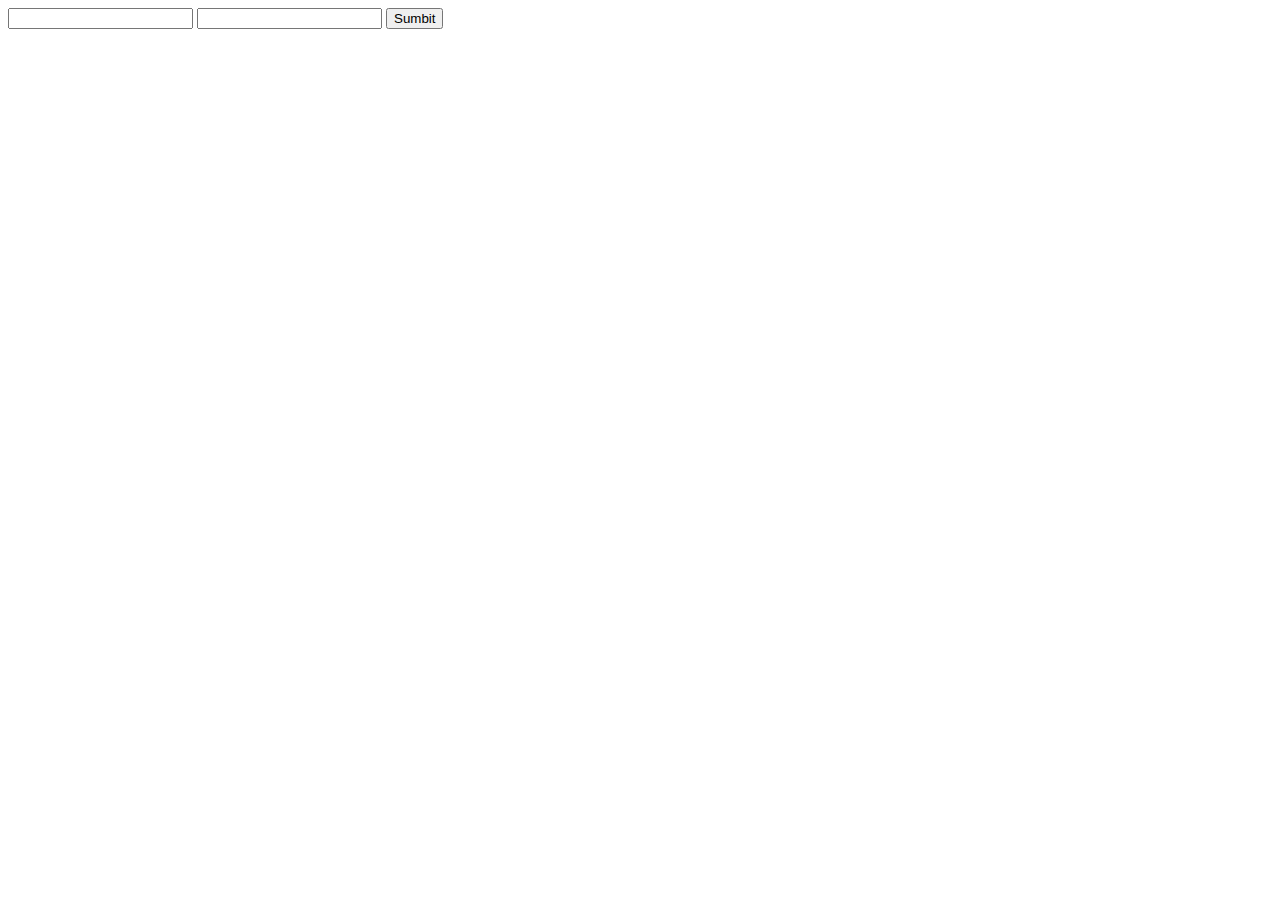
<file: src/main/resources/templates/addTerm.html>
<!DOCTYPE html>
<html xmlns:th="http://www.thymeleaf.org">
<head>
    <meta charset="UTF-8">
    <title>Title</title>
    <link th:href="@{/styles/cssandjs/styles.css}" rel="stylesheet" />
</head>
<body>
    <div id="body">
        <form action="/postTerm">
            <input name="term">
            <input name="definition">
            <input type="submit" value="Sumbit">
        </form>
    </div>
</body>
</html>
</file>
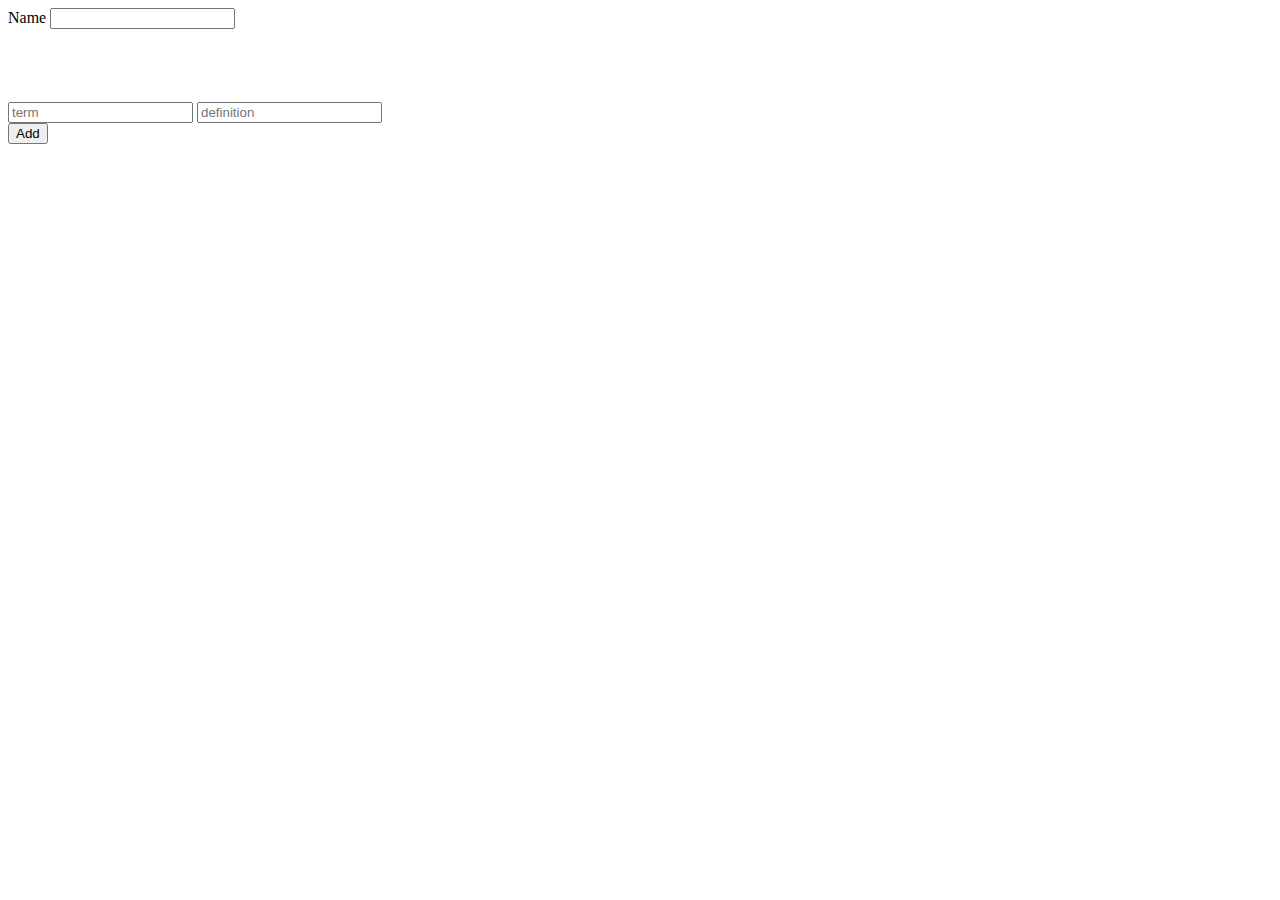
<file: src/main/resources/templates/createSet.html>
<!DOCTYPE html>
<html xmlns:th="http://www.thymeleaf.org">
<head>
    <meta charset="UTF-8">
    <title>Title</title>
    <script th:src="@{/webjars/jquery/5.3.3/jquery.min.js}"></script>
    <script th:src="@{/webjars/bootstrap/5.3.3/js/bootstrap.min.js}"></script>
    <title>WebJars Demo</title>
    <link rel="stylesheet"
          th:href="@{/webjars/bootstrap/5.3.3/css/bootstrap.min.css}" />
    <link th:href="@{/styles/cssandjs/styles.css}" rel="stylesheet" />
</head>
<body>
    <div th:replace="fragments/header.html :: header"></div>
    <div id="body">
        <div class="mb-3" style="height: 40px">
            <label for="setName" class="form-label">Name</label>
            <input class="form-control" id="setName">
        </div>
        <br>
        <br>
        <br>

        <div id="terms">
            <div class="termContainer">
                <input placeholder="term" class="form-control term">
                <input placeholder="definition" class="form-control definition">
                <br>
            </div>
        </div>
        <button type="button" id="add" class="btn btn-primary">Add</button>
    </div>
<script>
    let body = document.getElementById("body");
    function collectData() {
        var name = document.getElementById('setName').value;

        var object = {
            name: name,
            terms: []
        };

        var terms = document.getElementsByClassName('termContainer');
        for(var i = 0; i < terms.length; i++) {
            term = terms[i].getElementsByClassName('term')[0].value;
            definition = terms[i].getElementsByClassName('definition')[0].value;
            term = {
                term: term,
                definition: definition
            }
            object.terms.push(term);
        }

        return object;
    }

    const addBtn = document.getElementById('add');
    const termForm = document.getElementsByClassName("termContainer")[0].cloneNode(true);

    let lastPersistedId = undefined;

    addBtn.onclick = function () {
        var newTermForm = termForm.cloneNode(true);
        body.insertBefore(newTermForm, addBtn);
    }

    setInterval(() => {
        let collectedData = collectData();

        if (collectedData.name.length !== 0) {

            collectedData.lastPersistedId = lastPersistedId;

            fetch("/postSet", {
                headers: {
                    "Content-Type": "application/json",
                },
                method: lastPersistedId === undefined ? "POST" : "PUT",
                body: JSON.stringify(collectedData),
            })
                .then(response => response.text())
                .then(data => {
                    lastPersistedId = data;
                });
        }
    }, 2000);

</script>
</body>
</html>
</file>
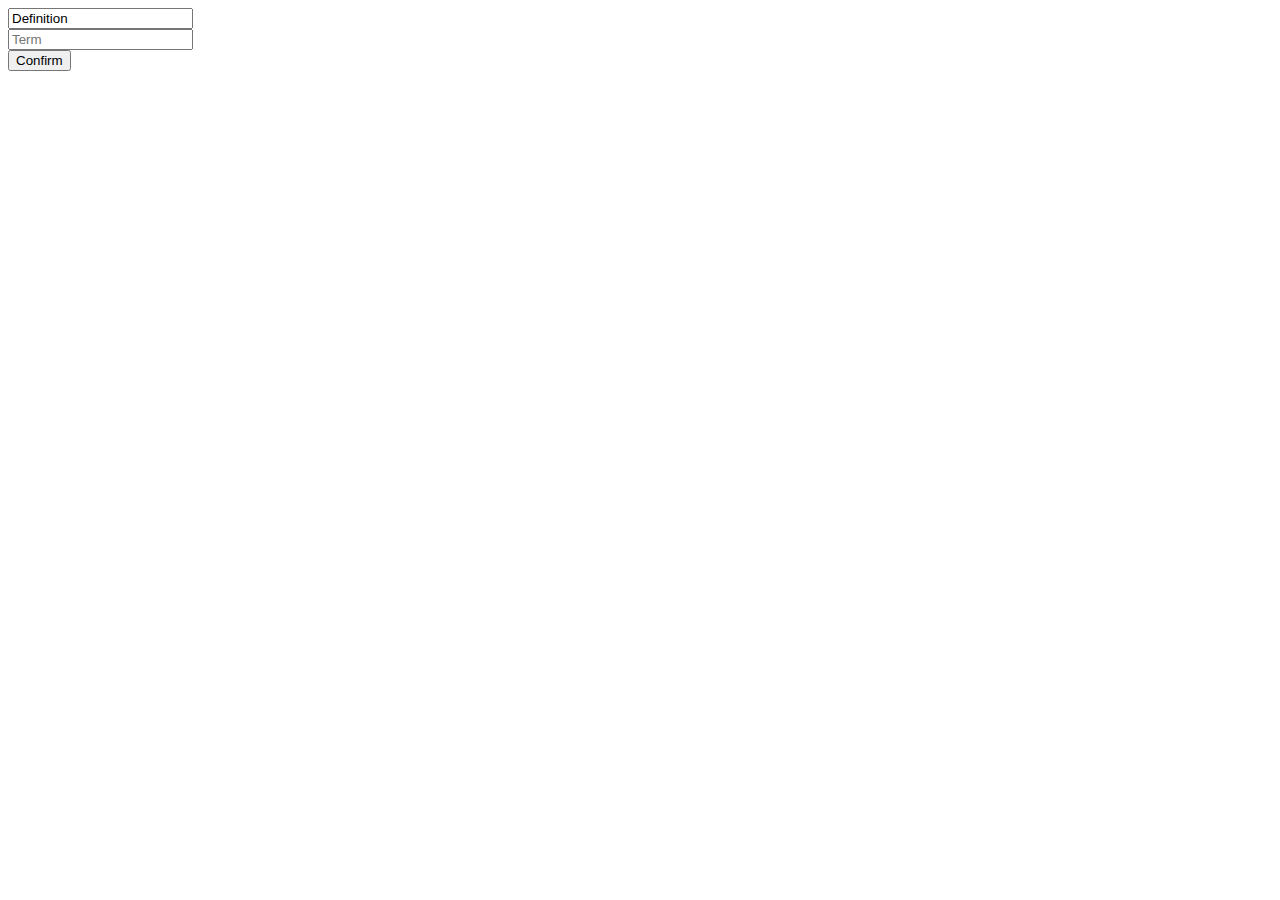
<file: src/main/resources/templates/learn.html>
<!DOCTYPE html>
<html lang="en">
<head>
    <meta charset="UTF-8">
    <title>Library</title>
    <script th:src="@{/webjars/jquery/5.3.3/jquery.min.js}"></script>
    <script th:src="@{/webjars/bootstrap/5.3.3/js/bootstrap.min.js}"></script>
    <link rel="stylesheet"
          th:href="@{/webjars/bootstrap/5.3.3/css/bootstrap.min.css}" />
    <link th:href="@{/styles/cssandjs/styles.css}" rel="stylesheet" />
</head>
<body>
    <div th:replace="fragments/header.html :: header"></div>
    <div id="body">
        <div class="form-group mb-2">
            <input type="text" readonly class="form-control-plaintext" id="definition" value="Definition">
        </div>
        <div class="form-group mx-sm-3 mb-2">
            <input type="term" class="form-control" id="term" placeholder="Term">
        </div>
        <button type="submit" id="submit" class="btn btn-primary mb-2">Confirm</button>
    </div>
<script th:inline="javascript">
    var learnEntity = [[${learn}]];
    const COUNT_OF_SUCCESSFUL_INPUTS = 2;
    var terms = learnEntity.terms;

    function validateAnswer(input, expected) {
        return input.toLowerCase().localeCompare(expected.toLowerCase()) === 0 ? true : false;
    }

    function update(data) {
        var xhr = new XMLHttpRequest();
        xhr.onreadystatechange = function () {
        }
        xhr.open('post', '/set/106/learn/52/update', true);
        xhr.setRequestHeader('Access-Control-Allow-Origin', 'application/x-www-form-urlencoded; charset=UTF-8');
        xhr.send(data);
    }

    function showNewTerm() {
        if (Object.keys(learnEntity.data).length === 0) {
            alert("Success!!!");
            return;
        }
        var randomTermId = Math.round(Math.random() * (terms.length - 1)); // it is not id of entity, it is position in array
        var term = terms[randomTermId];
        var termEntityId = term.id;
        if (learnEntity.data[termEntityId] === undefined) {
            showNewTerm();
        } else {
            document.getElementById("definition").value = term.definition;
            document.getElementById("submit").onclick = function() {
                let input = document.getElementById("term").value;
                if (validateAnswer(input, term.term)) {
                    learnEntity.data[termEntityId]++;
                    if (COUNT_OF_SUCCESSFUL_INPUTS === learnEntity.data[termEntityId]) {
                        delete learnEntity.data[termEntityId];
                    }
                    showNewTerm();
                } else {
                    learnEntity.data[termEntityId] = 0;
                }
                update(JSON.stringify(learnEntity.data));
            }
        }
    }

    showNewTerm();
</script>
</body>
</html>
</file>
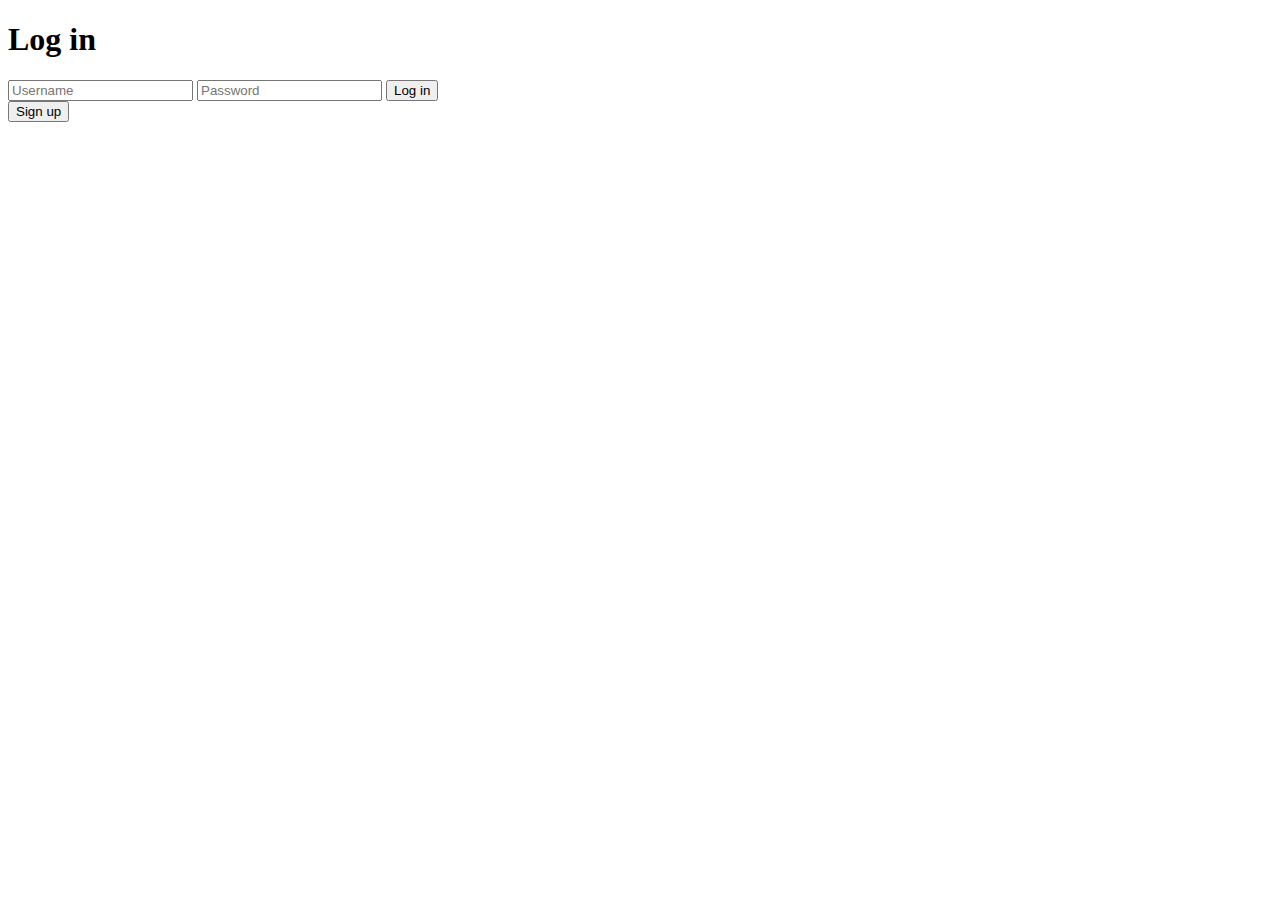
<file: src/main/resources/templates/login.html>
<!DOCTYPE html>
<html lang="en">
<head>
    <meta charset="UTF-8">
    <title>Library</title>
    <script th:src="@{/webjars/jquery/5.3.3/jquery.min.js}"></script>
    <script th:src="@{/webjars/bootstrap/5.3.3/js/bootstrap.min.js}"></script>
    <link rel="stylesheet"
          th:href="@{/webjars/bootstrap/5.3.3/css/bootstrap.min.css}" />
    <link th:href="@{/styles/cssandjs/styles.css}" rel="stylesheet" />
</head>
<body>
<div th:replace="fragments/header.html :: header"></div>
<div id="body">
    <h1>Log in</h1>
    <form th:action="@{/login}" method="post">
        <input type="text" name="username" placeholder="Username" class="loginFormInput form-control">
        <input type="password" name="password" placeholder="Password" class="loginFormInput form-control">
        <input type="submit" class="btn btn-success" value="Log in">
    </form>
    <a href="/signup"><button class="btn btn-success">Sign up</button></a>
</div>
</body>
</html>
</file>
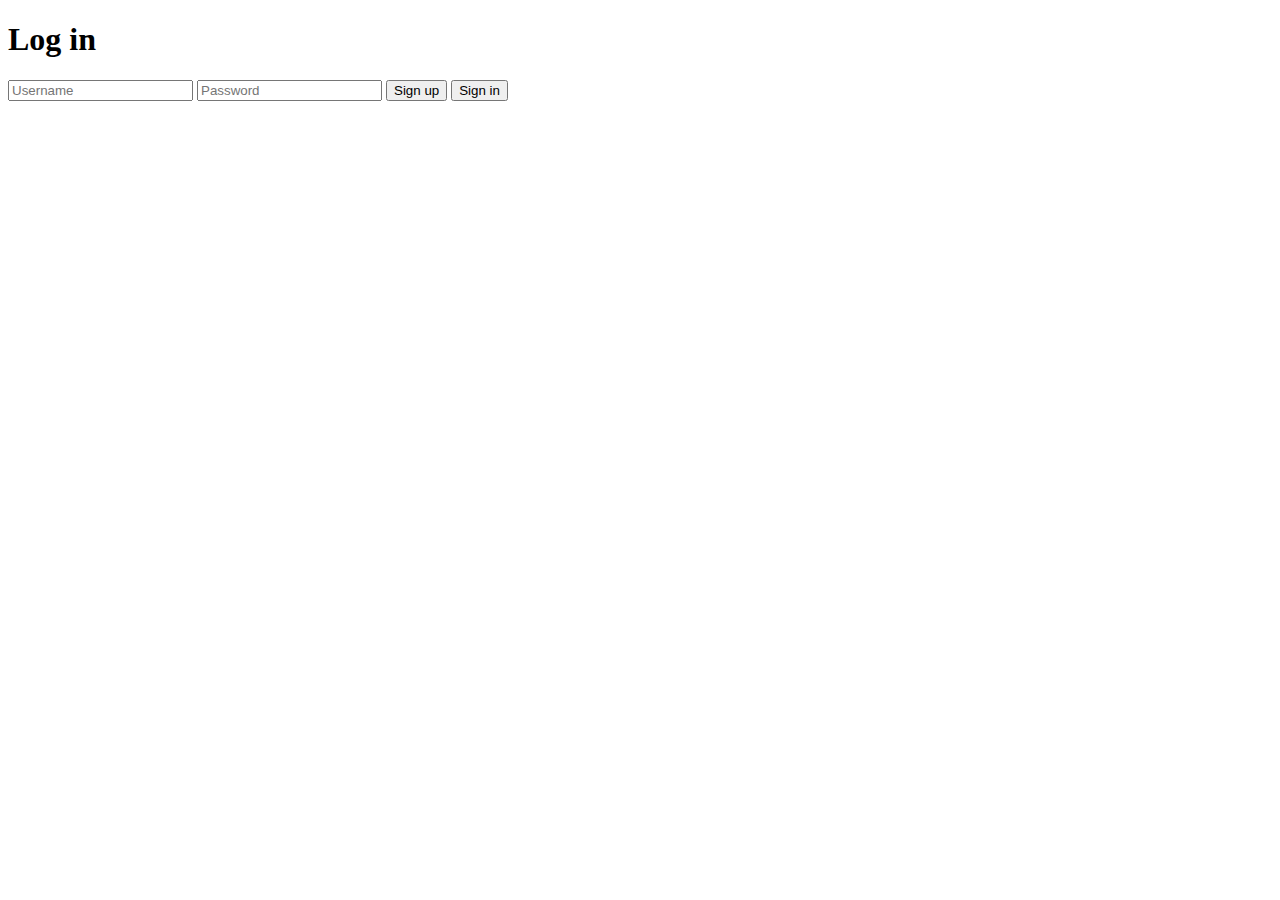
<file: src/main/resources/templates/signup.html>
<!DOCTYPE html>
<html lang="en">
<head>
    <meta charset="UTF-8">
    <title>Library</title>
    <script th:src="@{/webjars/jquery/5.3.3/jquery.min.js}"></script>
    <script th:src="@{/webjars/bootstrap/5.3.3/js/bootstrap.min.js}"></script>
    <link rel="stylesheet"
          th:href="@{/webjars/bootstrap/5.3.3/css/bootstrap.min.css}" />
    <link th:href="@{/styles/cssandjs/styles.css}" rel="stylesheet" />
</head>
<body>
<div th:replace="fragments/header.html :: header"></div>
<div id="body">
    <h1>Log in</h1>
    <form th:action="@{/signup}" method="post">
        <input type="text" name="username" placeholder="Username" class="loginFormInput form-control">
        <input type="password" name="password" placeholder="Password" class="loginFormInput form-control">
        <input type="submit" class="btn btn-success" value="Sign up">
        <a href="/login"><button class="btn btn-success">Sign in</button></a>
    </form>
</div>
</body>
</html>
</file>
